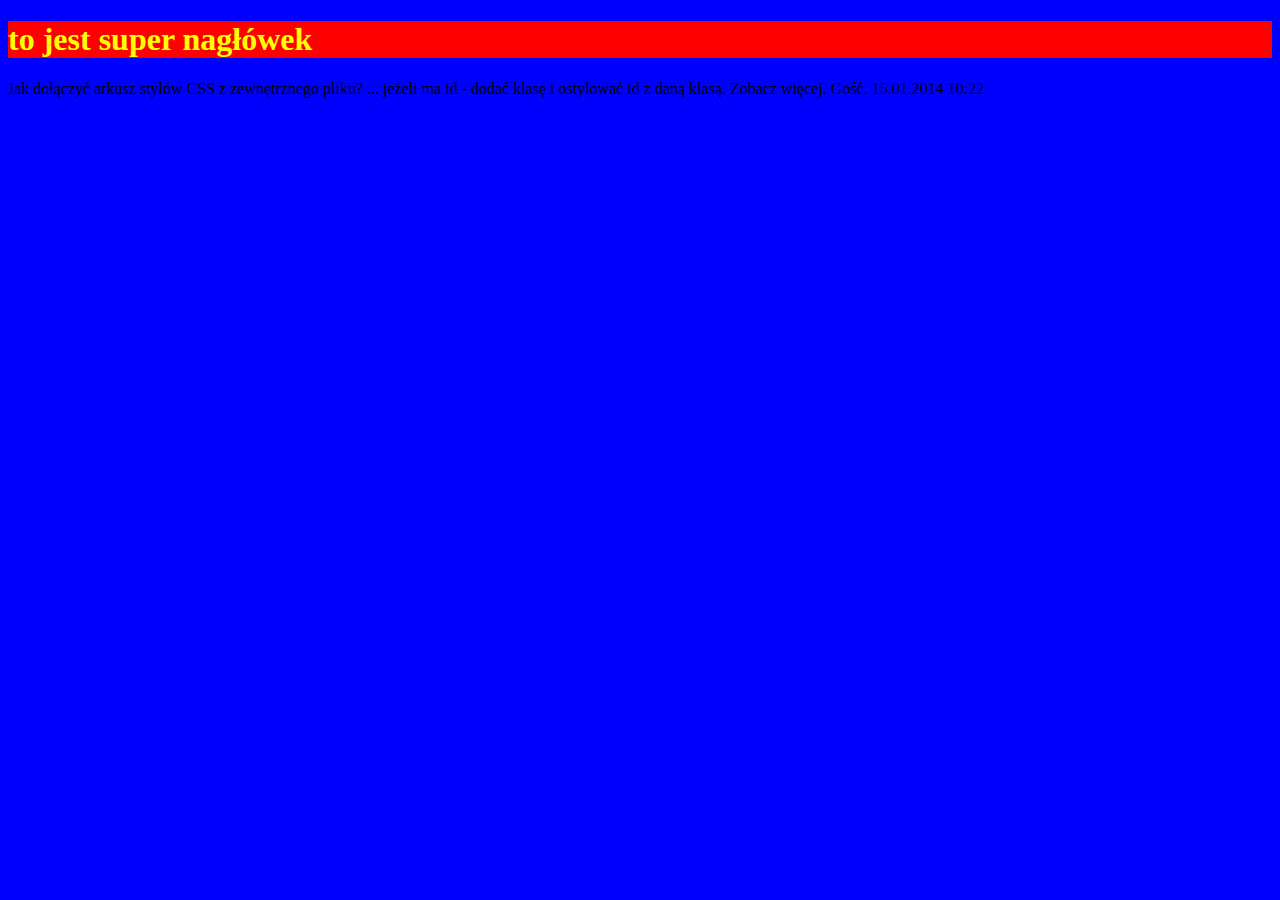
<file: 01_Struktura/index.html>
<!DOCTYPE html>
<html lang="pl-PL">
<head>
  <link rel="stylesheet" type="text/css" href="./css/style.css" />
  <meta charset="UTF-8">
  <meta name="description" content="opis">
  <title>programowanie jest super</title>
</head>
<body>
  <h1>to jest super nagłówek</h1>
  <p>Jak dołączyć arkusz stylów CSS z zewnętrznego pliku? ... jeżeli ma id - dodać klasę i ostylować id z daną klasą. Zobacz więcej. Gość. 15.01.2014 10:22 </p>
</body>
</html>
</file>
<file: 01_Struktura/css/style.css>
body {
  background-color: blue;
}
h1 {
  background-color: red;
  color: yellow;
}
</file>
